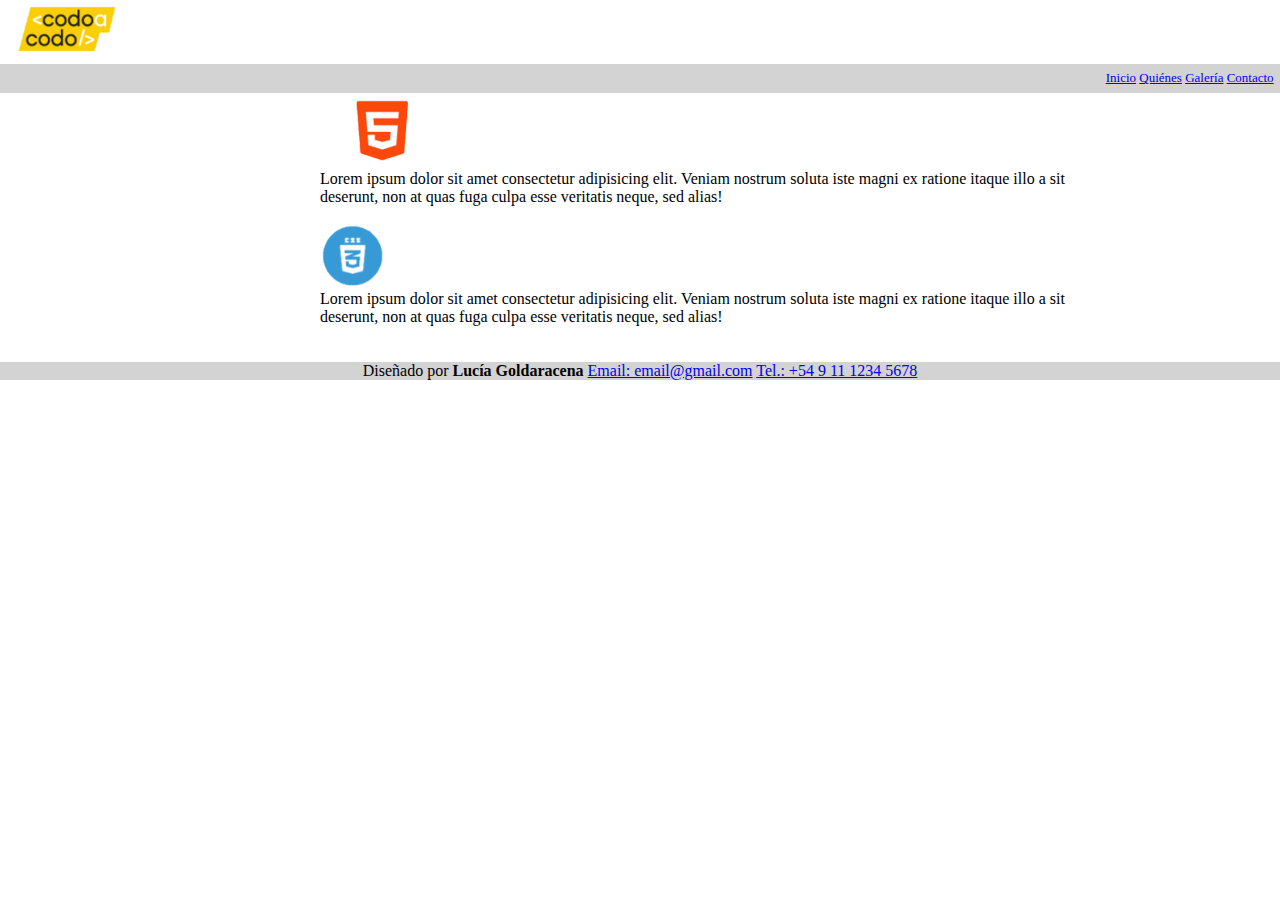
<file: index.html>
<!DOCTYPE html>
<html lang="es">
    <head>
        <title>Desafío 1</title>
        <meta charset="UTF-8">
        <meta name="viewport" content="width=device-width, initial-scale=1">
        <link href="style.css" rel="stylesheet">
    </head>
    <body>

        <header>
            <img src="codoacodo.png" alt=" 'Codo a codo' Logo" style="width:10%; height:10%;">
        </header>

        <nav>
            <a href="https://www.buenosaires.gob.ar/educacion/codo-codo">Inicio</a>
            <a href="https://codoacodo.bue.edu.ar">Quiénes</a>
            <a href="https://codoacodo.bue.edu.ar">Galería</a>
            <a href="https://www.buenosaires.gob.ar/educacion/codoacodo/formulario-de-contacto">Contacto</a>
        </nav>

        <main>
            <img src="script.png" alt=" 'JScript' Logo" id="scriptlogo">

            <p class="lorem">Lorem ipsum dolor sit amet consectetur adipisicing elit. Veniam nostrum soluta iste magni ex ratione itaque illo a sit deserunt, non at quas fuga culpa esse veritatis neque, sed alias!</p>

            <br>

            <img src="css.png" alt=" 'CSS' Logo">

            <p class="lorem">Lorem ipsum dolor sit amet consectetur adipisicing elit. Veniam nostrum soluta iste magni ex ratione itaque illo a sit deserunt, non at quas fuga culpa esse veritatis neque, sed alias!</p>
        </main>

        <br>
        <br>

        <footer>
            <address>
                Diseñado por <b>Lucía Goldaracena</b>
                <a href="mailto:email@gmail.com">Email: email@gmail.com</a>
                <a href="tel:+5491112345678">Tel.: +54 9 11 1234 5678</a> 
            </address>
        </footer>

    </body>
</html>
</file>
<file: style.css>
* {
    padding: 0;
    margin: 0;
}

nav {
    background-color: lightgray;
    text-align: right;
    font-size: small;
    padding: 0.5%;
}

.lorem { 
    position: relative;
    text-align: center justify;
    width: 60%;
    left: 25%;
}

address {
    background-color: lightgray;
    font-style: normal;
    text-align: center;
    font-size: medium;
}

main > img  {
    position: relative;
    left: 25%;
    width: 5%;
    height: 5%;
}

#scriptlogo {
    left: 27.5%;
}
</file>
